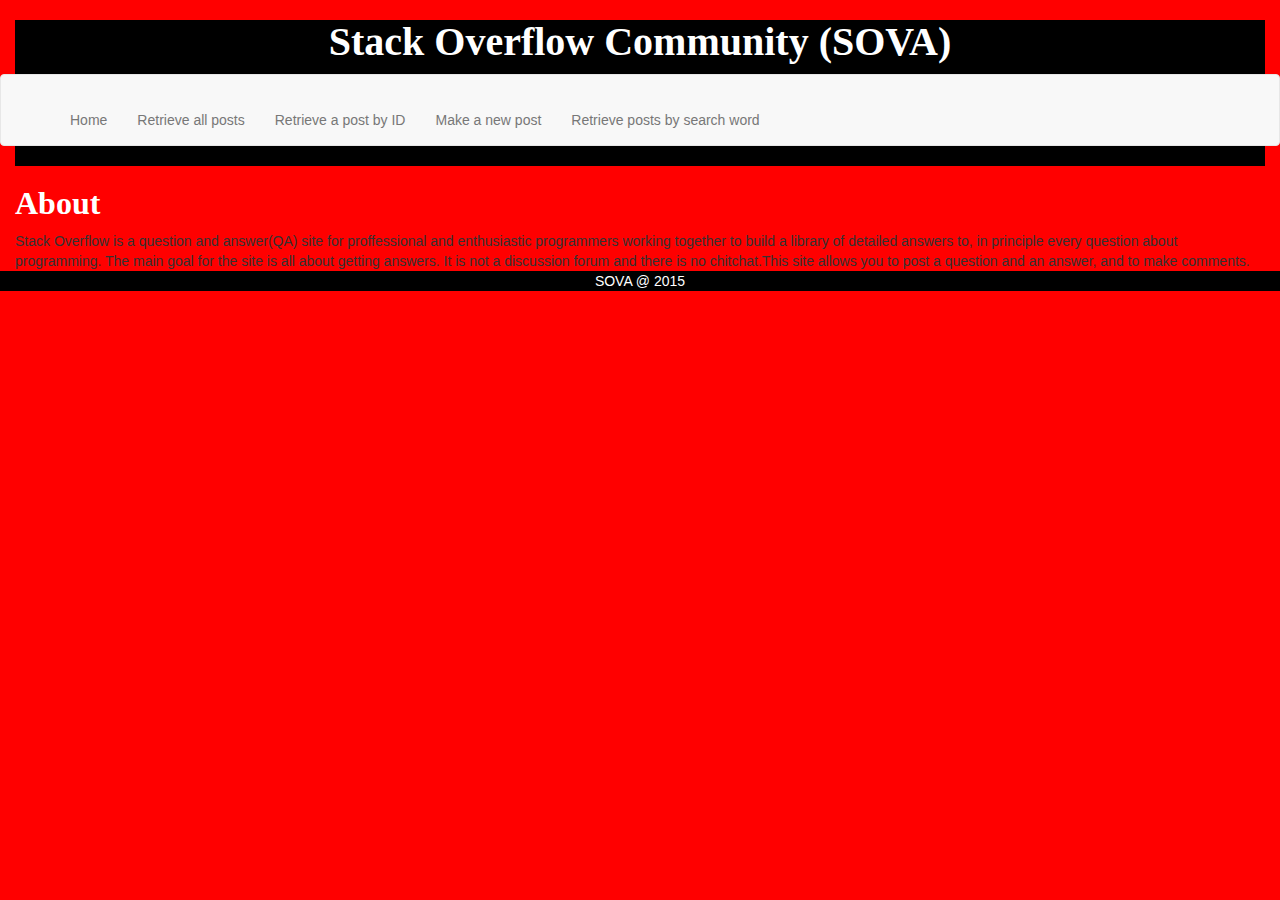
<file: ProductApp/index.html>
﻿<!doctype html>
<html class="no-js" lang="">
<head>
    <meta charset="utf-8">
    <meta http-equiv="x-ua-compatible" content="ie=edge">
    <meta name="viewport" content="width=device-width, initial-scale=1">
    <title>Testing Bootstrap</title>

    <link href="Content/bootstrap.css" rel="stylesheet" />
    <script src="Scripts/modernizr-2.8.3.js"></script>
    <link href="Content/site.css" rel="StyleSheet1" />
    <link rel="stylesheet" type="text/css" href="Styles/StyleSheet1.css" />
</head>
<body>

    <div id="EntireBody" class="container-fluid" data-bind="with:viewModelNavBar">

        <header>
            <h1>Stack Overflow Community (SOVA)</h1>
            <div class="row row-centered">
                <nav class="navbar navbar-default">
                    <br />
                    <div>
                        <div class="container">
                            <div class="row row-centered">
                                <ul class="nav navbar-nav col-sm-8 col-centered" data-bind="foreach:currentView">
                                    <li class="align center-block"><a href="#" data-bind="text:name, click:$parent.showCurrentView.bind($data,no)"> </a></li>
                                </ul>
                            </div>
                        </div>
                    </div>
                </nav>
            </div>
        </header>



        <div id="firstview" data-bind="with: allPosts, visible:currentView()[0].view === true">
            <h1>About</h1>
            Stack Overflow is a question and answer(QA) site for proffessional and enthusiastic
            programmers working together to build a library of detailed answers to, in principle
            every question about programming. The main goal for the site is all about getting answers.
            It is not a discussion forum and there is no chitchat.This site allows you to post a question and an answer,
            and to make comments.
        </div>

        <div class="container">
            <!--First view -->
            <div id="firstview" data-bind="with: allPosts, visible:currentView()[1].view === true">
                <h1 class="highlight"> Posts</h1>

                <input type="button" data-bind="click: getTenPosts" value="Get Posts">
                <input type="button" data-bind="click:loadPrevPosts" value="Previous Page">
                <input type="button" data-bind="click:loadNextPosts" value="Next Page">
                Showing page no. <span data-bind="text: pageNo"></span>
                <br>

                <ul class="row, list-unstyled" data-bind="foreach: elements">
                    <li> <span class="col-sm-1 highlight" data-bind="click:showBody.bind($data,body)">Title: </span><span class="col-sm-7 highlight" data-bind="text: title, click:showBody.bind($data,body)"></span><span class="col-sm-1"> Viewcount:</span> <span class="col-sm-1" data-bind="text:viewCount"></span><span class="col-sm-1">Votes: </span><span class="col-sm-1" data-bind="text:votes"></span></li>
                </ul>


                Body of post:  <span data-bind="text:body1"></span>
                <br />
            </div>

            <!--End of first view-->
            <!-- Second view-->
            <div id="secondview" data-bind="with: searchById, visible:currentView()[2].view === true">
                <h1>Search A Post By It's ID</h1>
                Type ID to search for: <input type="number" data-bind="value:searchID" required><br>
                <input type="button" data-bind="click:loadPostByID" value="Search">
                <div data-bind="foreach: postById">

                    <span>Title: </span><span data-bind="text: title"></span> Viewcount: <span data-bind="text:viewCount"></span> Votes: <span data-bind="text:votes"></span><br />
                    <span>Body: </span><span data-bind="text: body"></span> <br />
                </div>


                <br />You have searched for the following IDs in this session: (Click ID to re-search that ID)<br />
                <ul data-bind="foreach: IDs">
                    <li><span class="highlight" data-bind="text: ID, click:showPrevIDs.bind($data,ID)"></span></li>
                </ul>
                <br><br>
            </div>

            <!-- End of second view-->
            <!-- Third view-->
            <div id="thirdview" data-bind="with: newPost, visible:currentView()[3].view === true">
                <h1>Create a New Post</h1>
                Here you can post a new post. <br>
                <form>
                    Title: &nbsp<input type="text" data-bind="value:title"><br>
                    Body: <br><textarea name="body" id="bodyText" data-bind="value:body" rows="3" cols="35"></textarea><br>
                    <input type="button" data-bind="click:sendNewPost" value="Post">
                </form>
                <br />
                <span id="postCompleted"> You have made the following posts in this session:   </span>
                <ul data-bind="foreach: posts">
                    <li>
                        <span>Title: </span><span data-bind="text: title"></span>
                        Body: <span data-bind="text:body"></span>
                    </li>
                </ul>
            </div>

            <!--End of third view-->
            <!-- Fourth view-->

            <div id="fourthview" data-bind="with: loadSearchString, visible:currentView()[4].view === true">
                <div class="container">
                    <h1>Search</h1>
                    You can search this site using keywords
                    <div class="row">
                        <div class="col-sm-8">
                            Type search word: <input type="text" data-bind="value:searchString">
                            <input type="button" data-bind="click:searchPost" value="Search">
                            <button type="button" data-bind="click:prevShownPosts">Previous page</button>
                            <button type="button" data-bind="click:nextToShowPosts">Next page</button>
                        </div>
                        <div class="col-sm-4">
                            You have searched for the following words in this session: (Click word to research that word)
                            <ul data-bind="foreach: searchWords">
                                <li><span class="highlight" data-bind="text: searchedWord, click:showSearchWords.bind($data,searchedWord)"></span></li>
                            </ul>
                        </div>
                    </div>

                    <br><br>
                    Your search for the word <span data-bind="text:searchString"></span> gave the following results: <br />
                    <span id="bodySearch"> Click title to see body of post</span>
                    <ul class="row list-unstyled" data-bind="foreach: postsShown">
                        <li> <span class="col-sm-1 highlight" data-bind="click:showBodyPost.bind($data,body)">Title: </span><span class="col-sm-7 highlight" data-bind="text: title, click:showBodyPost.bind($data,body)"></span> <span class="col-sm-1">Viewcount:</span> <span class="col-sm-1" data-bind="text:viewCount"></span><span class="col-sm-1"> Votes:</span> <span class="col-sm-1" data-bind="text:votes"></span></li>
                    </ul>


                    <br /><br />
                    <div class="row">
                        <div class="col-sm-12">
                            Body of post:  <br /><span data-bind="text:body2"></span>
                        </div>
                    </div>
                </div>
            </div>
            <!-- End of fourth view-->
        </div>
    </div>
    <!--<script src="Scripts/plugins.js"></script>-->
    <script src="Scripts/jquery-2.1.4.min.js"></script>
    <script src="Scripts/knockout-3.4.0.js"></script>
    <script src="Scripts/bootstrap.min.js"></script>
    <script src="Scripts/BasicFunctionality.js"></script>
    <footer>SOVA @ 2015</footer>

</body>
</html>
</file>
<file: ProductApp/Styles/StyleSheet1.css>
﻿

body {}
    header {
background-color: black;
color: white;
text-align:center;
}
body{background-color:red}

header>h1{font-family:'Times New Roman', Times, serif;
font-size:40px;
font-weight:bold;}

	 
footer {
    background-color:black;
    color:white;
    clear:both;
    text-align:center;   	 	 
}
#firstview{
    display:block;
    background-color:; 
    
}
#firstview>h1{
    font-family:'Times New Roman', Times, serif; 
    font-size:32px;
    font-weight:bold;
    color:white;   
}
#firstview>title.hover{
   background-color:;}

#secondview>h1{font-family:'Times New Roman', Times, serif; 
    font-size:32px;
    font-weight:bold;
    color:white;   }
#thirdview>h1{font-family:'Times New Roman', Times, serif; 
    font-size:32px;
    font-weight:bold;
    color:white;  }

fourthview{
    font-family:'Times New Roman', Times, serif; 
    font-size:32px;
    font-weight:bold;
    color:white; 
}
.highlight:hover{color:yellow;
                cursor: pointer;
}
</file>
